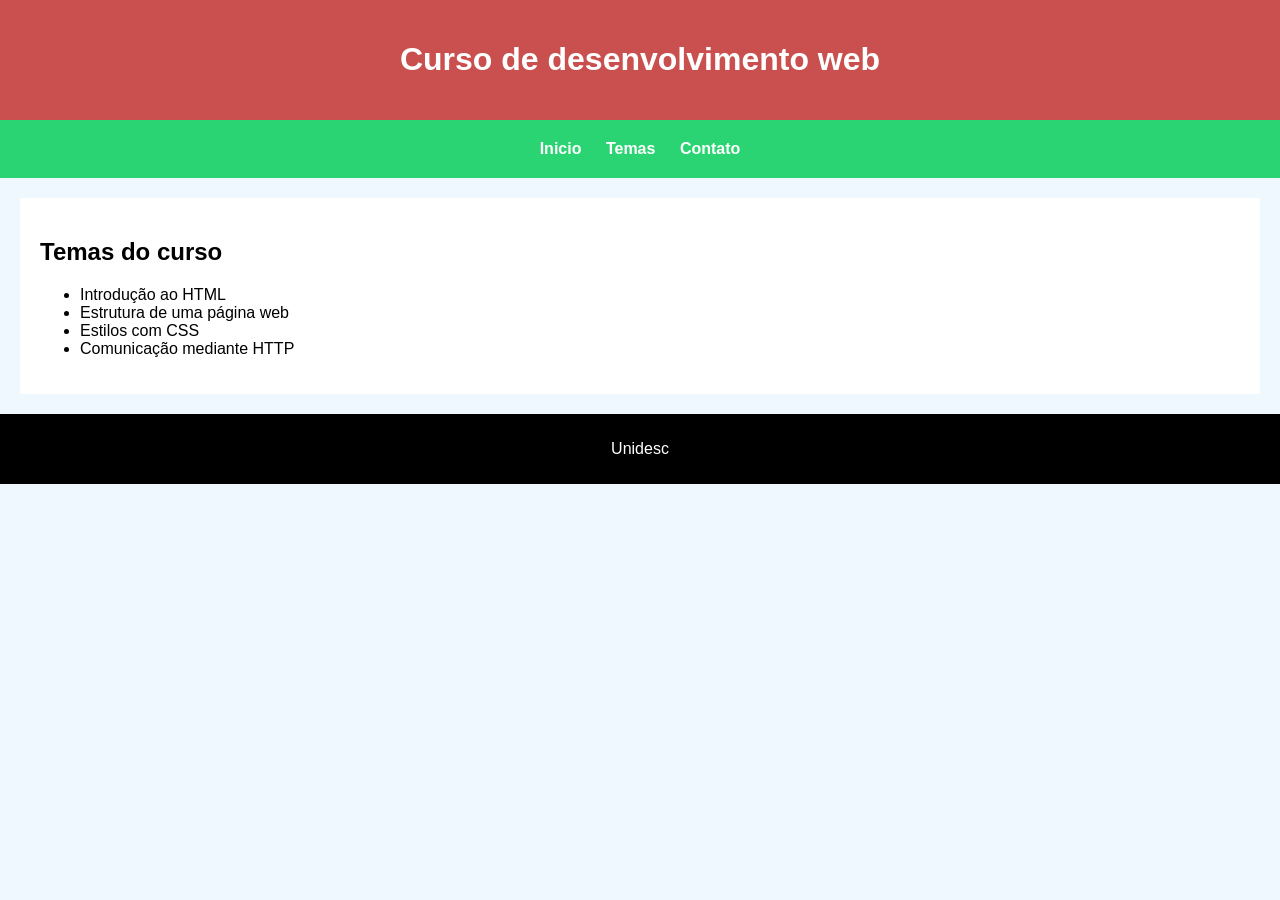
<file: Atividade1/index.html>
<!DOCTYPE html>
<html lang="en">
<head>
    <meta charset="UTF-8">
    <meta name="viewport" content="width=device-width, initial-scale=1.0">
    <link rel="stylesheet" href="estilos.css">
    <title>Projeto</title>
</head>
<body>
    <header>
        <h1>Curso de desenvolvimento web</h1>
    </header>

    <nav>
        <a href="#">Inicio</a>
        <a href="#">Temas</a>
        <a href="#">Contato</a>
    </nav>

    <section>
        <h2>Temas do curso</h2>

        <ul>
            <li>Introdução ao HTML</li>
            <li>Estrutura de uma página web</li>
            <li>Estilos com CSS</li>
            <li>Comunicação mediante HTTP</li>
        </ul>
    </section>

    <footer>
        <p>Unidesc</p>
    </footer>
    
</body>
</html>
</file>
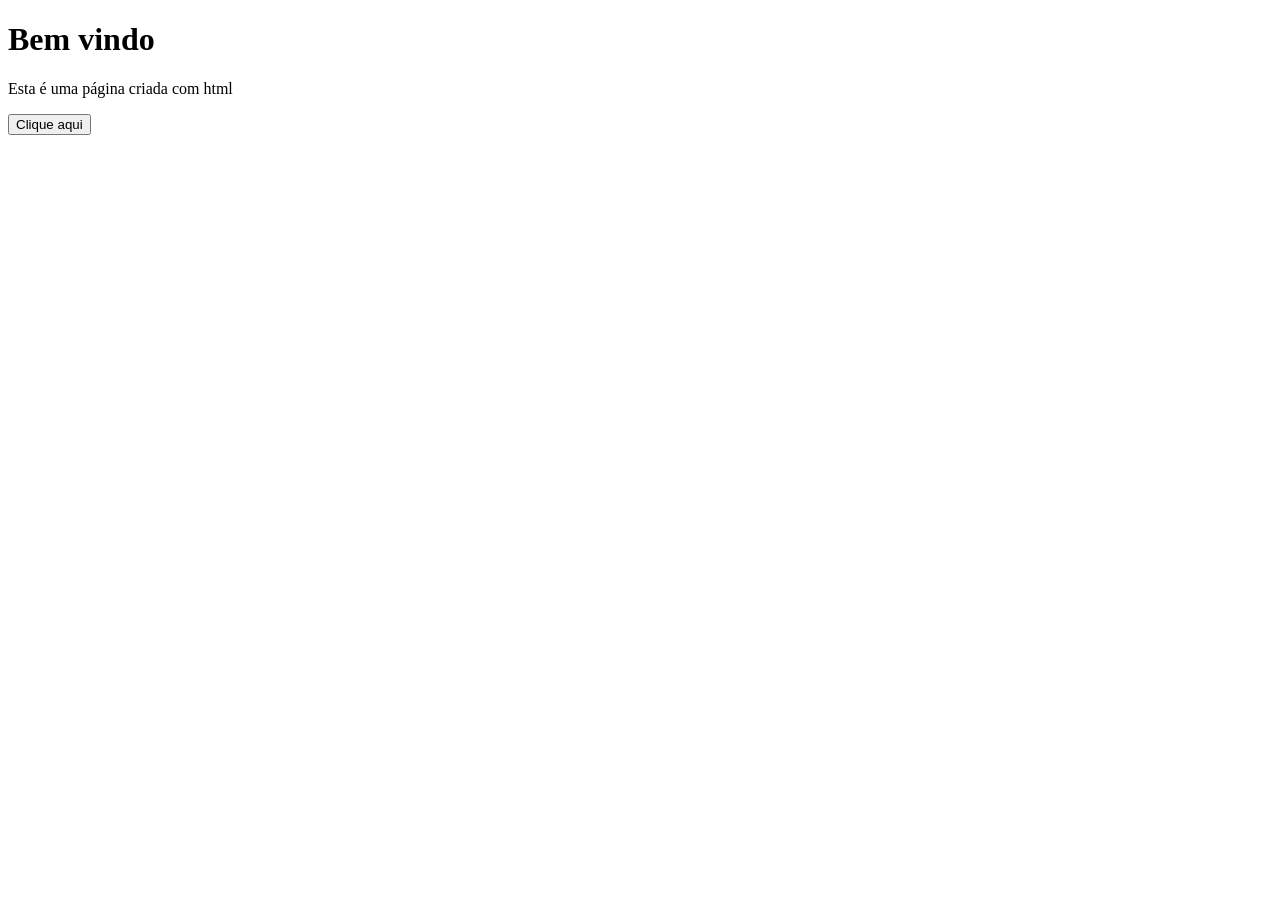
<file: Atividade2/index.html>
<!DOCTYPE html>
<html lang="pt-br">
<head>
    <meta charset="UTF-8">
    <meta name="viewport" content="width=device-width, initial-scale=1.0">
    <title>Minha página web</title>
</head>
<body>
    <h1>Bem vindo</h1>
    <p>Esta é uma página criada com html</p>
    <button onclick="mensagem()">Clique aqui</button>

    <script src="script.js"></script>
</body>
</html>
</file>
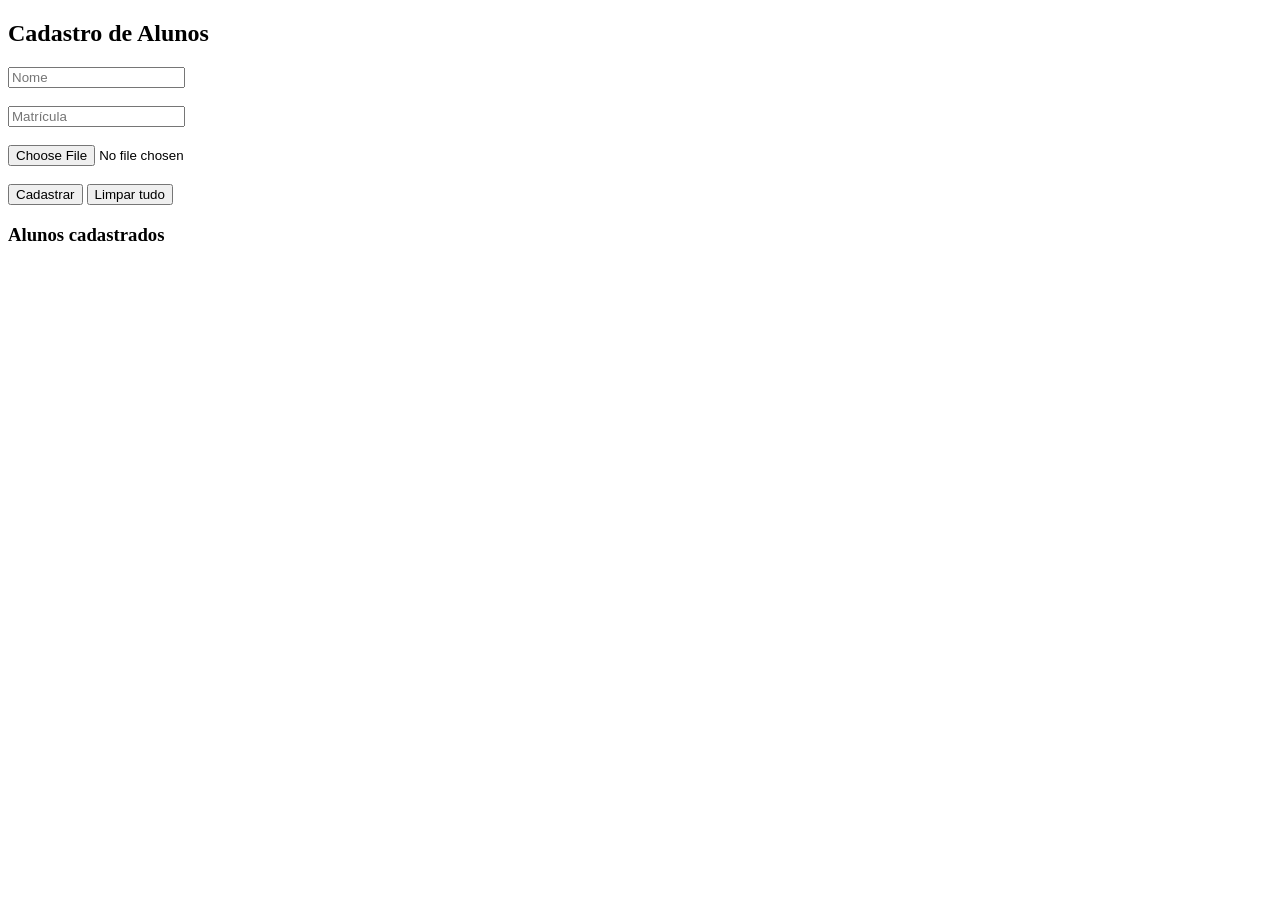
<file: Atividade3/index.html>
<!DOCTYPE html>
<html lang="pt-br">
<head>
    <meta charset="UTF-8">
    <meta name="viewport" content="width=device-width, initial-scale=1.0">
    <title>Cadastro de alunos</title>
</head>
<body>
    <h2>Cadastro de Alunos</h2>

    <input type="text" id="nome" placeholder="Nome"><br><br>
    <input type="text" id="matricula" placeholder="Matrícula"><br><br>
    <input type="file" id="foto"><br><br>

    <button onclick="cadastrar()">Cadastrar</button>
    <button onclick="limpar()">Limpar tudo</button>

    <h3>Alunos cadastrados</h3>
    <div id="lista"></div>

    <script src="script.js"></script>
</body>
</html>
</file>
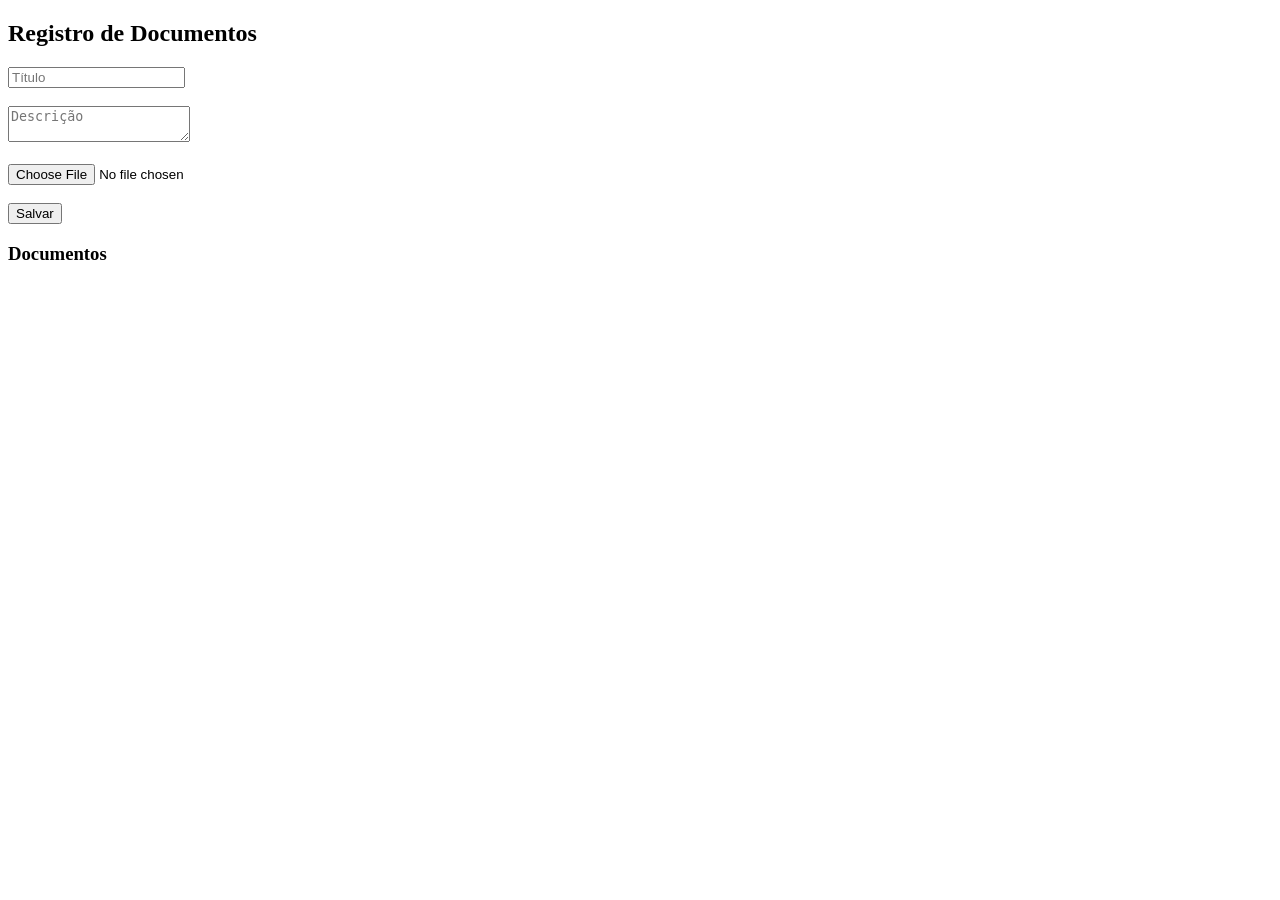
<file: Atividade4/index.html>
<!DOCTYPE html>
<html lang="pt-br">
<head>
    <meta charset="UTF-8">
    <meta name="viewport" content="width=device-width, initial-scale=1.0">
    <title>Documentos</title>
</head>
<body>
    <h2>Registro de Documentos</h2>

    <input type="text" id="titulo" placeholder="Título"><br><br>
    <textarea id="descricao" placeholder="Descrição"></textarea><br><br>
    <input type="file" id="arquivo"><br><br>

    <button onclick="salvar()">Salvar</button>

    <h3>Documentos</h3>
    <div id="docs"></div>

    <script src="script.js"></script>
</body>
</html>
</file>
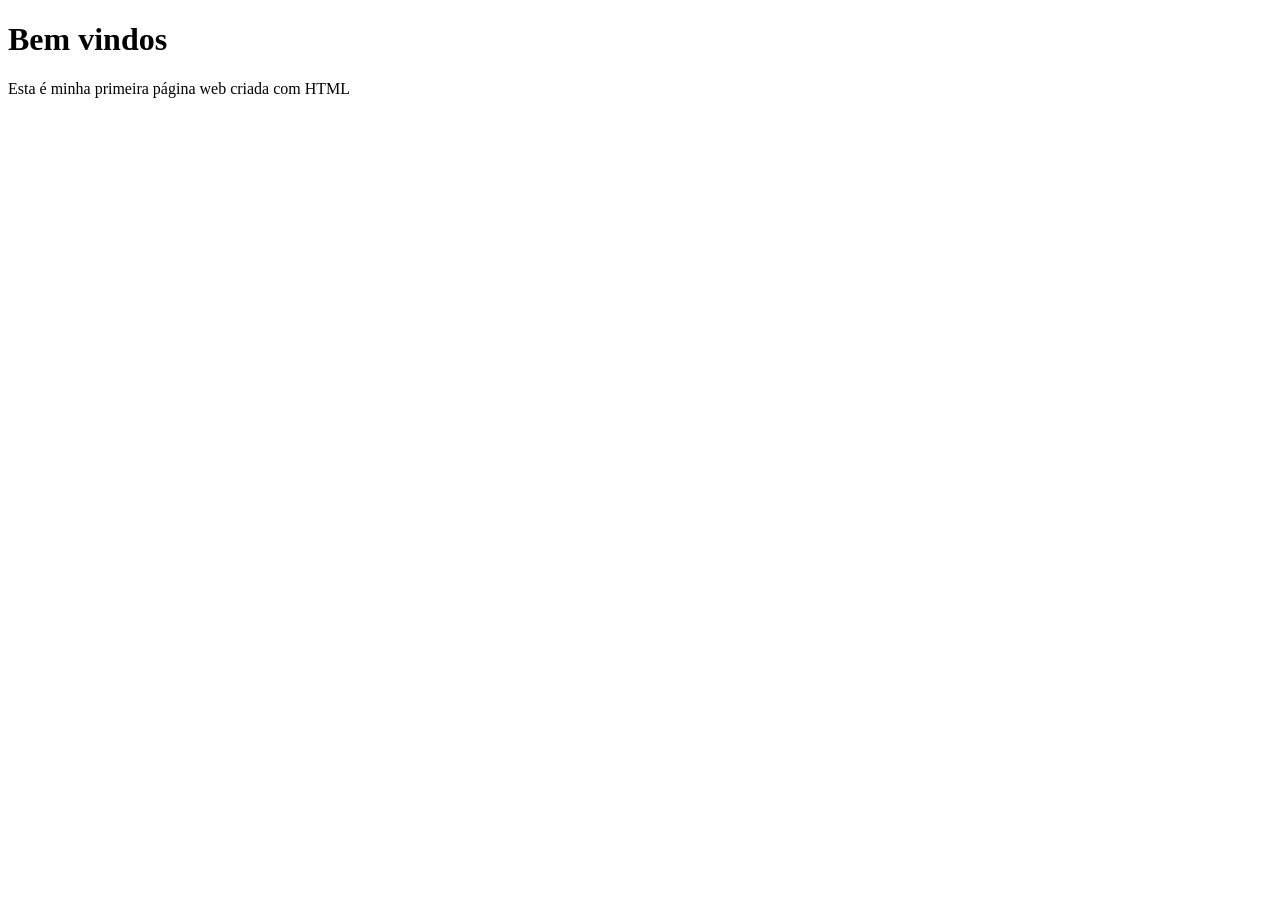
<file: Aula1/teste.html>
<!DOCTYPE html>
<html lang="en">
<head>
    <meta charset="UTF-8">
    <meta name="viewport" content="width=device-width, initial-scale=1.0">
    <title>Minha primeira página</title>
</head>
<body>
    <h1>Bem vindos</h1>
    <p>Esta é minha primeira página web criada com HTML</p>
    
</body>

</html>
</file>
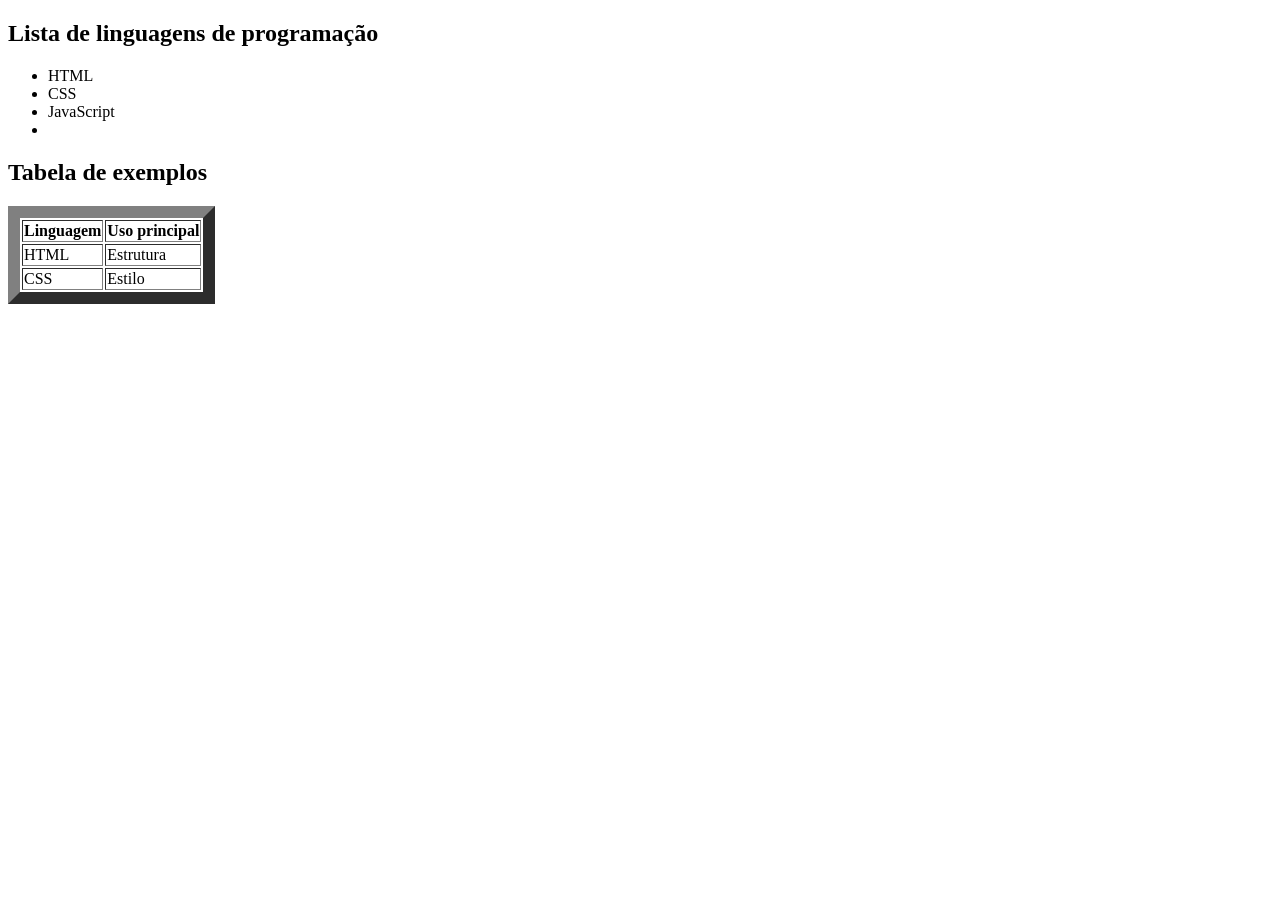
<file: Aula1/teste3.html>
<!DOCTYPE html>
<html lang="en">
<head>
    <meta charset="UTF-8">
    <meta name="viewport" content="width=device-width, initial-scale=1.0">
    <title>Exemplo 3</title>
</head>
<body>
    <h2>Lista de linguagens de programação</h2>
                <ul>
                    <li>HTML</li>
                    <li>CSS</li>
                    <li>JavaScript<li>
                </ul>

                <h2>Tabela de exemplos</h2>
                <table border="12">
                    <tr>
                        <th>Linguagem</th>
                        <th>Uso principal</th>
                    </tr>
                    <tr>
                        <td>HTML</td>
                        <td>Estrutura</td>
                    </tr>
                    <tr>
                        <td>CSS</td>
                        <td>Estilo</td>
                    </tr>
                </table>
</body>
</html>
</file>
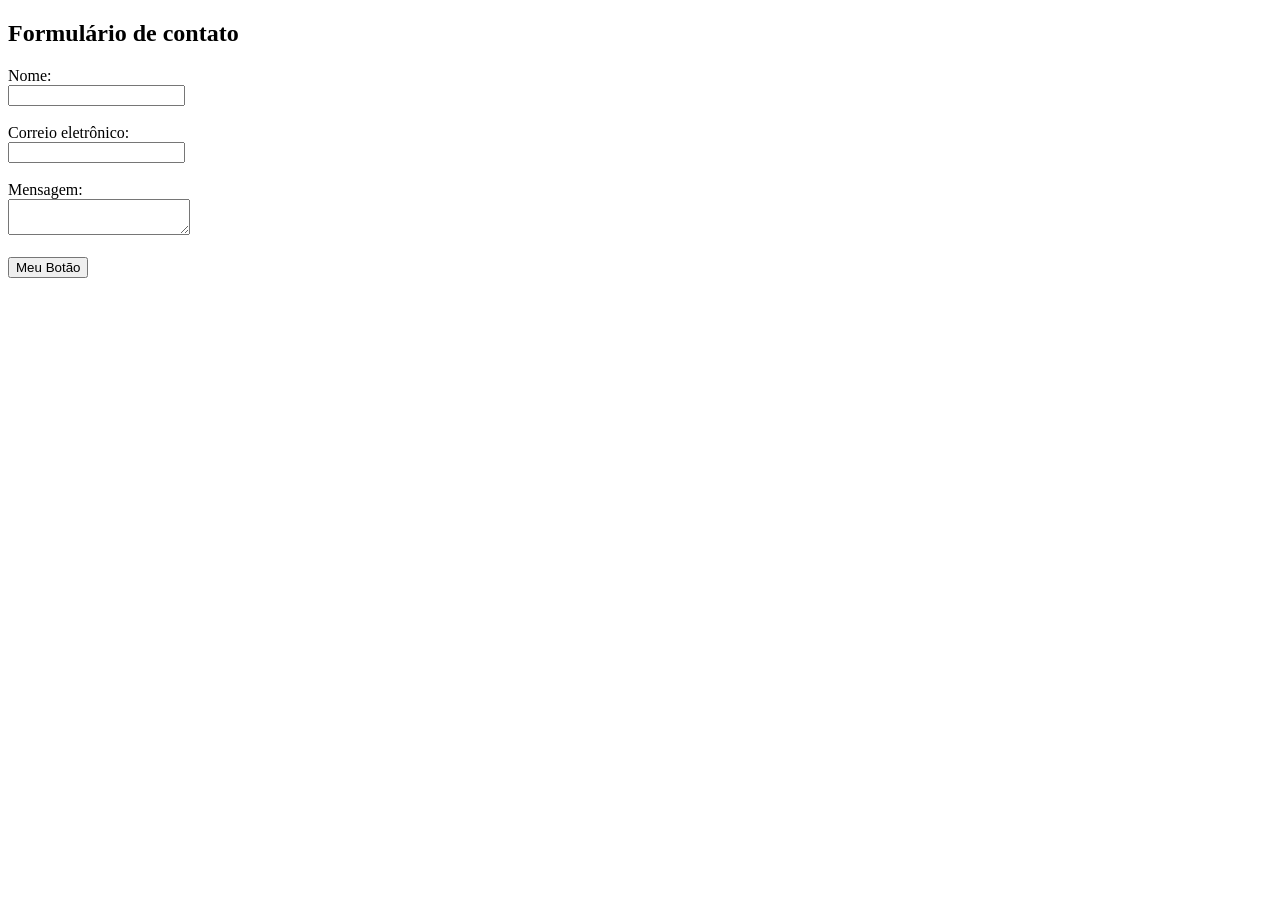
<file: Aula1/teste4.html>
<!DOCTYPE html>
<html lang="en">
<head>
    <meta charset="UTF-8">
    <meta name="viewport" content="width=device-width, initial-scale=1.0">
    <title>Formulário de contato</title>
</head>
<body>
    <h2>Formulário de contato</h2>

    <form action="#" method="post">
        <label>Nome: </label><br>
        <input type="text" name="nome"><br><br>
        
        <label>Correio eletrônico:</label><br>
        <input type="email" name="correio"><br><br>

        <label>Mensagem:</label><br>
        <textarea name="mensagem"></textarea><br><br>

        <a href="https://wipsites.com.br"><button>Meu Botão</button></a>

    </form>
    
</body>
</html>
</file>
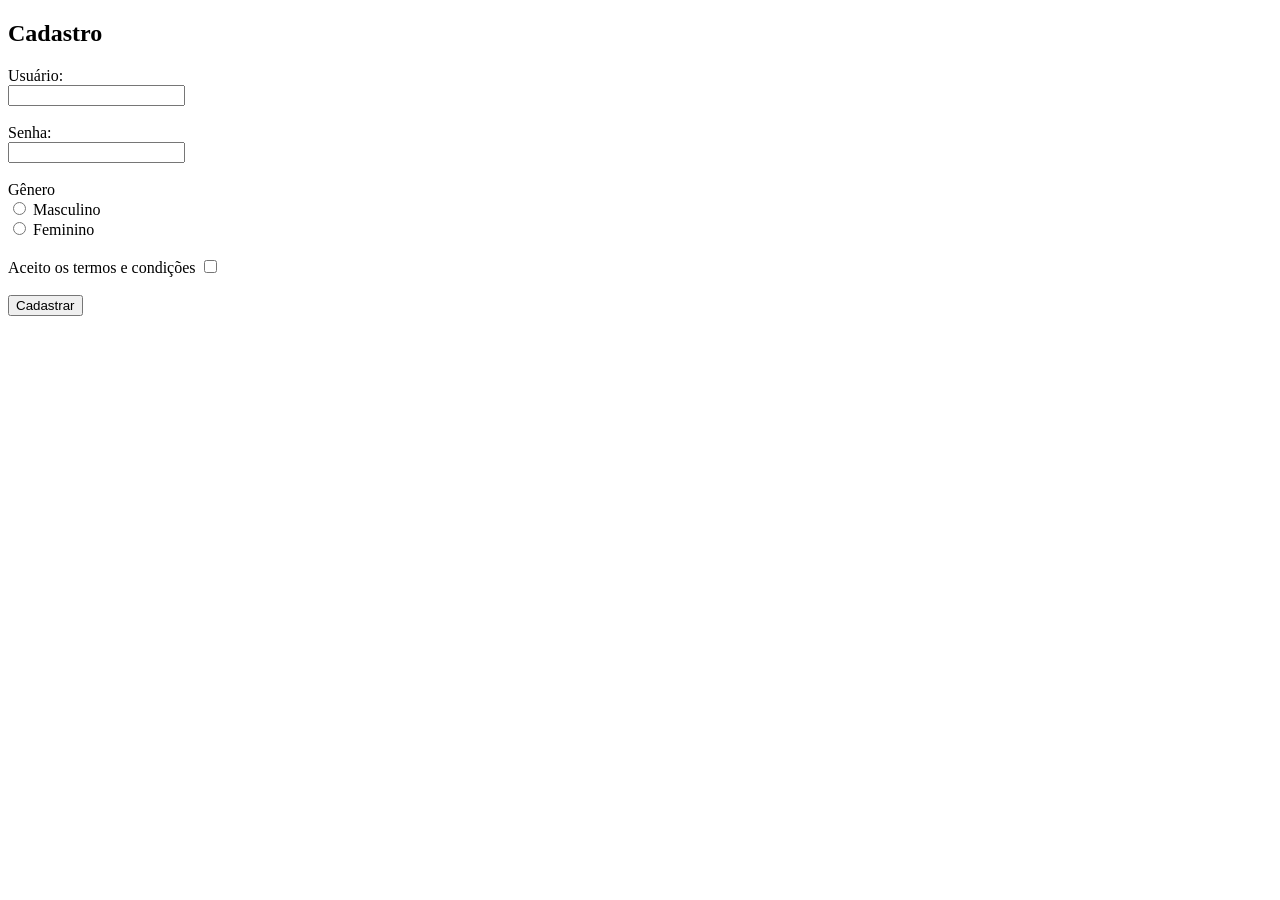
<file: Aula2/index1.html>
<!DOCTYPE html>
<html lang="en">
<head>
    <meta charset="UTF-8">
    <meta name="viewport" content="width=device-width, initial-scale=1.0">
    <title>Cadastro de usuários</title>
</head>
<body>
    
    <h2>Cadastro</h2>
    <form action="#" method="post">
        <label>Usuário: </label><br>
        <input type="text" name="usuario"><br><br>

        <label>Senha: </label><br>
        <input type="password" name="senha"> <br><br>

        <label>Gênero</label><br>
        <input type="radio" name="genero" value="m"> Masculino <br>
        <input type="radio" name="genero" value="f"> Feminino <br><br>

        <label>Aceito os termos e condições</label>
        <input type="checkbox" name="termos"><br><br>
        <input type="submit" value="Cadastrar">

    </form>
    
</body>
</html>
</file>
<file: Atividade1/estilos.css>
body{
    font-family: Arial, Helvetica, sans-serif;
    margin: 0;
    background-color: aliceblue;
}

header{
    background-color: rgb(202, 80, 80);
    color: white;
    padding: 20px;
    text-align: center;
}

nav{
    background-color: rgb(43, 212, 114);
    padding: 20px;
    text-align: center;
}

nav a{
    color: rgb(255, 255, 255);
    margin: 10px;
    text-decoration: none;
    font-weight: bold;
}

section{
    padding: 20px;
    background-color: white;
    margin: 20px;
}

footer{
    background-color: black;
    color: white;
    text-align: center;
    padding: 10px;
}
</file>
